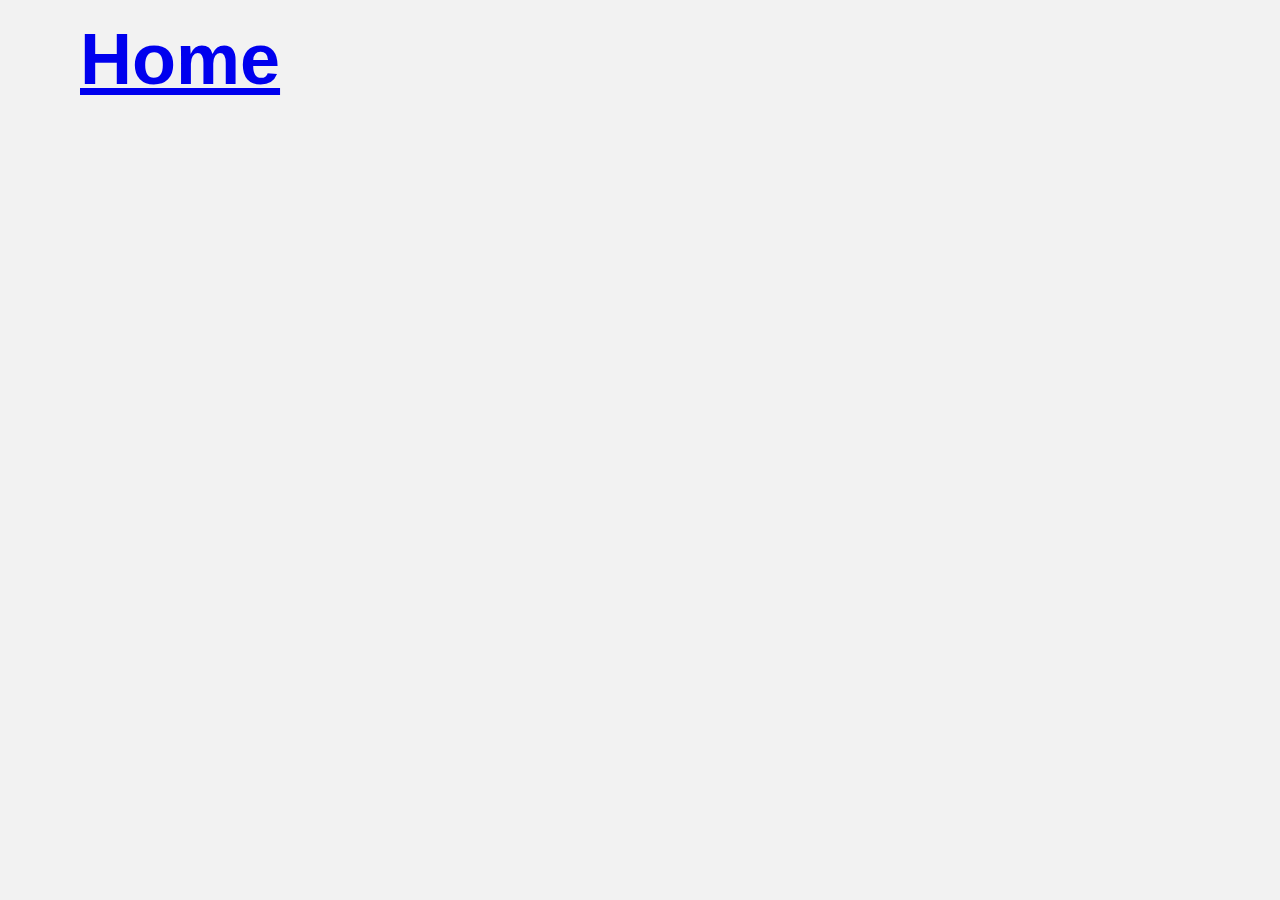
<file: Personal Website(2021)/contact.html>
<!DOCTYPE html>
<html lang="en">
<head>
    <meta charset="UTF-8">
    <meta http-equiv="X-UA-Compatible" content="IE=edge">
    <meta name="viewport" content="width=device-width, initial-scale=1.0">
    <title>Contact</title>
    <link rel="stylesheet" href="styles.css">
</head>
<body class="contact-body">
    <header class="header">
        <h1 class="logo-header">
            <nav class="header-navigation">
                <a class="header-nav-link" href="./index.html">
                Home
                </a>
                <a class="header-nav-link" href="#">
                    
                </a>
            </nav>
        </h1>
    </header>
    
</body>
</html>
</file>
<file: Personal Website(2021)/styles.css>
html,
body {
  margin: 0;
  padding: 0;
  width: 100%;
  height: 100%;
  background-color: #f2f2f2;
  font-family: "Lato", sans-serif;
}

h1 {
  margin: 0;
  color: white;
  font-size: 72px;
  font-family: "Lato", sans-serif;
}

h2 {
  margin: 0;
  padding: 30px 0px 10px 0px;
  text-transform: uppercase;
  font-size: 18px;
  text-decoration: bold;
}

h3 {
  font-size: 34px;
  margin: 0;
  padding: 20px 0px;
}

p {
  margin: 0;
  padding: 0;
  color: #262626;
  font-size: 20px;
  letter-spacing: 0.04em;
  line-height: 1.4em;
}

.top-menu-container {
  background-color: #e8e8e8;
  height: 80px;
  box-shadow: 0px 0px 10px #cccccc;
}

.logo-header img {
  width: 50px;
}

.logo-header {
  display: block;
  position: absolute;
  left: 80px;
  top: 17.5px;
}

.top-menu-container ul {
  padding: 0;
  margin: 0;
  float: right;
  position: relative;
  top: 32.5px;
  right: 80px;
}

.top-menu-container ul li a {
  text-decoration: none;
  margin: 20px;
  font-size: 16px;
  text-transform: uppercase;
  color: #262626;
}

.top-menu-container ul li {
  display: inline;
}

.hero-container {
  background: url("Images/hero-main.jpg") no-repeat center center fixed;
  background-size: cover;
  height: 90%;
}

.hero-wrapper {
  width: 90%;
  margin: 0 auto;
  position: relative;
  top: 40%;
}

.hero-wrapper a {
  text-decoration: none;
  color: #f2f2f2;
  border: 2px solid #f2f2f2;
  padding: 12px 20px;
  text-transform: uppercase;
  font-size: 20px;
  font-weight: bold;
  margin: 0px 30px 0px 0px;
}

.btn-wrapper {
  padding: 60px 0px 0px 0px;
}

.hero-wrapper a:hover {
  color: #262626;
  background-color: #f2f2f2;
  transition: 0.2s ease-in-out;
}

/* HOME SECTION SKILLS */
.container-grid-4 {
  padding: 100px 0px;
  display: grid;
  grid-template-columns: 1fr 1fr 1fr 1fr;
  width: 90%;
  margin: 0 auto;
  text-align: center;
  grid-column-gap: 30px;
}

.container-grid-4 img {
  width: 250px;
  align-items: center;
}

.dark {
  color: #262626;
}

.big {
  font-size: 38px;
}

hr {
  margin: 0 auto;
  width: 30px;
}

.header-section {
  text-align: center;
}

/* HOME PAGE ABOUT US */
.container-grid-2 {
  display: grid;
  grid-template-columns: 1fr 1fr;
  margin: 0 auto;
  width: 80%;
  padding: 100px 0px;
}

.img-projects {
  width: 600px;
}

.container-grid-2 h2 {
  padding: 0;
  color: #a3a3a3;
}

.container-grid-2 div:nth-child(2) {
  margin: auto;
  width: 80%;
}

.container-grid-2 a {
  text-decoration: none;
  background-color: #ff6500;
  color: #f2f2f2;
  border: 2px solid #ff6500;
  padding: 12px 20px;
  text-transform: uppercase;
  font-size: 20px;
  font-weight: bold;
  margin: 0px 30px 0px 0px;
}

.container-grid-2 a:hover {
  color: #666;
  background-color: transparent;
  transition: 0.2s ease-in-out;
}

/* MY SKILLS */
.section-my-skills {
  display: grid;
  grid-template-columns: 1fr 1fr 1fr 1fr;
  grid-row-gap: 50px;
  margin: 0 auto;
  width: 80%;
  text-align: center;
  padding-bottom: 100px;
}

.middle img {
  width: 250px;
}

.middle {
  grid-column: 2 / 4;
  grid-row: 1 / 4;
  margin: auto;
}

/* Footer */
.footer {
  background: var(--secondary-background);
  color: var(--secondary-color);
  height: 125px;
  display: flex;
  flex-direction: column;
  justify-content: space-evenly;
  align-items: center;
}

.footer-navigation {
  display: flex;
  justify-content: center;
}

.footer-nav-link,
.footer-nav-link:visited,
.footer-nav-link:active,
.footer-nav-link:focus {
  margin: 0 12px;
  color: #aaaaaa;
}

.d-none {
  display: none;
}

@media screen and (min-width: 768px) {
  .d-md-block {
    display: block;
  }

  .about-us {
    grid-template-columns: 1fr 1fr;
    grid-template-areas:
      "heading heading"
      "text1 img1"
      "text2 img2";
  }

  .about-us-image-block.img-1,
  .about-us-image-block.img-2 {
    width: 360px;
    height: 240px;
  }
}

@media screen and (min-width: 992px) {
  .d-lg-block {
    display: block;
  }

  .about-us-image-block.img-1,
  .about-us-image-block.img-2 {
    width: 420px;
    height: 280px;
  }
}
</file>
